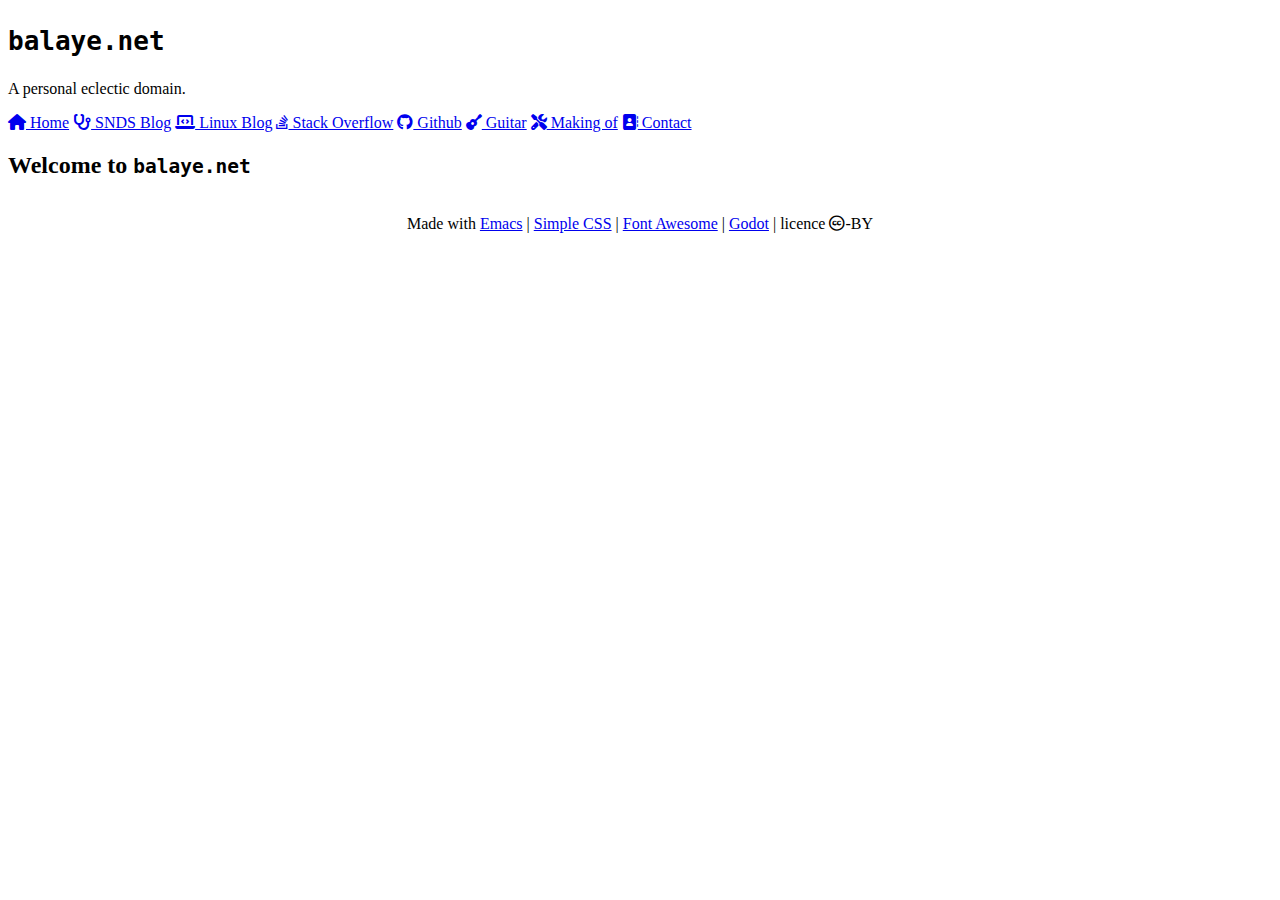
<file: index.html>
<?xml version="1.0" encoding="utf-8"?>
<!DOCTYPE html PUBLIC "-//W3C//DTD XHTML 1.0 Strict//EN"
"http://www.w3.org/TR/xhtml1/DTD/xhtml1-strict.dtd">
<html xmlns="http://www.w3.org/1999/xhtml" lang="en" xml:lang="en">
<head>
<meta http-equiv="Content-Type" content="text/html;charset=utf-8" />
<meta name="viewport" content="width=device-width, initial-scale=1" />
<title>Home</title>
<meta name="generator" content="Org Mode" />
<link rel="shortcut icon" type="image/png" href="img/favicon.png" /><link rel="stylesheet" href="https://cdn.simplecss.org/simple.min.css" /><link rel="stylesheet" href="./css/ulys.css" /><link rel="stylesheet" href="https://cdnjs.cloudflare.com/ajax/libs/font-awesome/6.1.1/css/all.min.css"><header>      <h1><code>balaye.net</code></h1>      <p>A personal eclectic domain.</p>      <nav>  <a href="./index.html"><i class="fas fa-home"></i> Home</a>  <a href="./snds-blog/"><i class="fas fa-stethoscope"></i> SNDS Blog</a>  <a href="./comp-blog.html"><i class="fas fa-laptop-code"></i> Linux Blog</a>  <a href="https://stackoverflow.com/users/6537892/pietrodito"><i class="fab fa-stack-overflow"></i> Stack Overflow</a>  <a href="https://github.com/pietrodito"><i class="fab  fa-github"></i> Github</a>  <a href="./guitar-repertoire.html"><i class="fas  fa-guitar"></i> Guitar</a>  <a href="./how-to.html"><i class="fa-solid fa-screwdriver-wrench"></i> Making of</a>  <a href="./contact.html"><i class="fas fa-address-book"></i> Contact</a>      </nav></header>
</head>
<body>
<div id="content" class="content">

<div id="outline-container-orgddcf13f" class="outline-2">
<h2 id="orgddcf13f">Welcome to <code>balaye.net</code></h2>
</div>
</div>
<div id="postamble" class="status">
<footer><p >Made with <a href="https://www.gnu.org/software/emacs/">Emacs</a> | <a href="https://simplecss.org/">Simple CSS</a> | <a href="https://fontawesome.com//">Font Awesome</a> | <a href="https://godotengine.org">Godot</a> | licence <i class='fab fa-creative-commons'></i>-BY</p></footer>
</div>
</body>
</html>
</file>
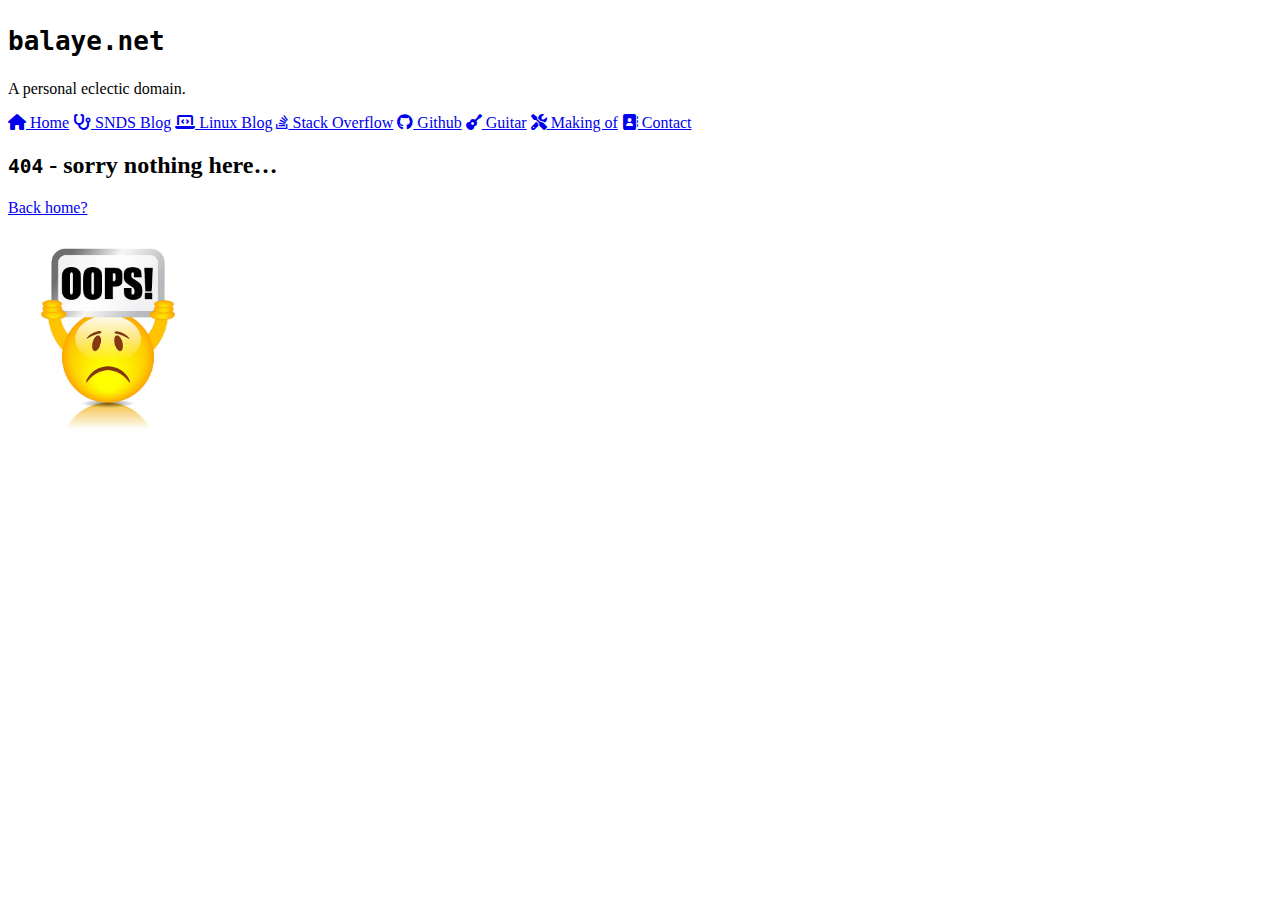
<file: 404-oops.html>
<?xml version="1.0" encoding="utf-8"?>
<!DOCTYPE html PUBLIC "-//W3C//DTD XHTML 1.0 Strict//EN"
"http://www.w3.org/TR/xhtml1/DTD/xhtml1-strict.dtd">
<html xmlns="http://www.w3.org/1999/xhtml" lang="en" xml:lang="en">
<head>
<meta http-equiv="Content-Type" content="text/html;charset=utf-8" />
<meta name="viewport" content="width=device-width, initial-scale=1" />
<title>404</title>
<meta name="generator" content="Org Mode" />
<link rel="shortcut icon" type="image/png" href="img/favicon.png" /><link rel="stylesheet" href="https://cdn.simplecss.org/simple.min.css" /><link rel="stylesheet" href="./css/ulys.css" /><link rel="stylesheet" href="https://cdnjs.cloudflare.com/ajax/libs/font-awesome/6.1.1/css/all.min.css"><header>      <h1><code>balaye.net</code></h1>      <p>A personal eclectic domain.</p>      <nav>  <a href="./index.html"><i class="fas fa-home"></i> Home</a>  <a href="./snds-blog/"><i class="fas fa-stethoscope"></i> SNDS Blog</a>  <a href="./comp-blog/"><i class="fas fa-laptop-code"></i> Linux Blog</a>  <a href="https://stackoverflow.com/users/6537892/pietrodito"><i class="fab fa-stack-overflow"></i> Stack Overflow</a>  <a href="https://github.com/pietrodito"><i class="fab  fa-github"></i> Github</a>  <a href="./guitar-repertoire.html"><i class="fas  fa-guitar"></i> Guitar</a>  <a href="./how-to.html"><i class="fa-solid fa-screwdriver-wrench"></i> Making of</a>  <a href="./contact.html"><i class="fas fa-address-book"></i> Contact</a>      </nav></header>
</head>
<body>
<div id="content" class="content">

<div id="outline-container-org0fd32f5" class="outline-2">
<h2 id="org0fd32f5"><code>404</code> - sorry nothing here&#x2026;</h2>
<div class="outline-text-2" id="text-org0fd32f5">
<p>
<a href="index.html">Back home?</a>
</p>


<div id="org676bfb7" class="figure">
<p><img src="./img/404-balaye.net.jpg" alt="404-balaye.net.jpg" width="200px" align="middle" />
</p>
</div>
</div>
</div>
</div>
</body>
</html>
</file>
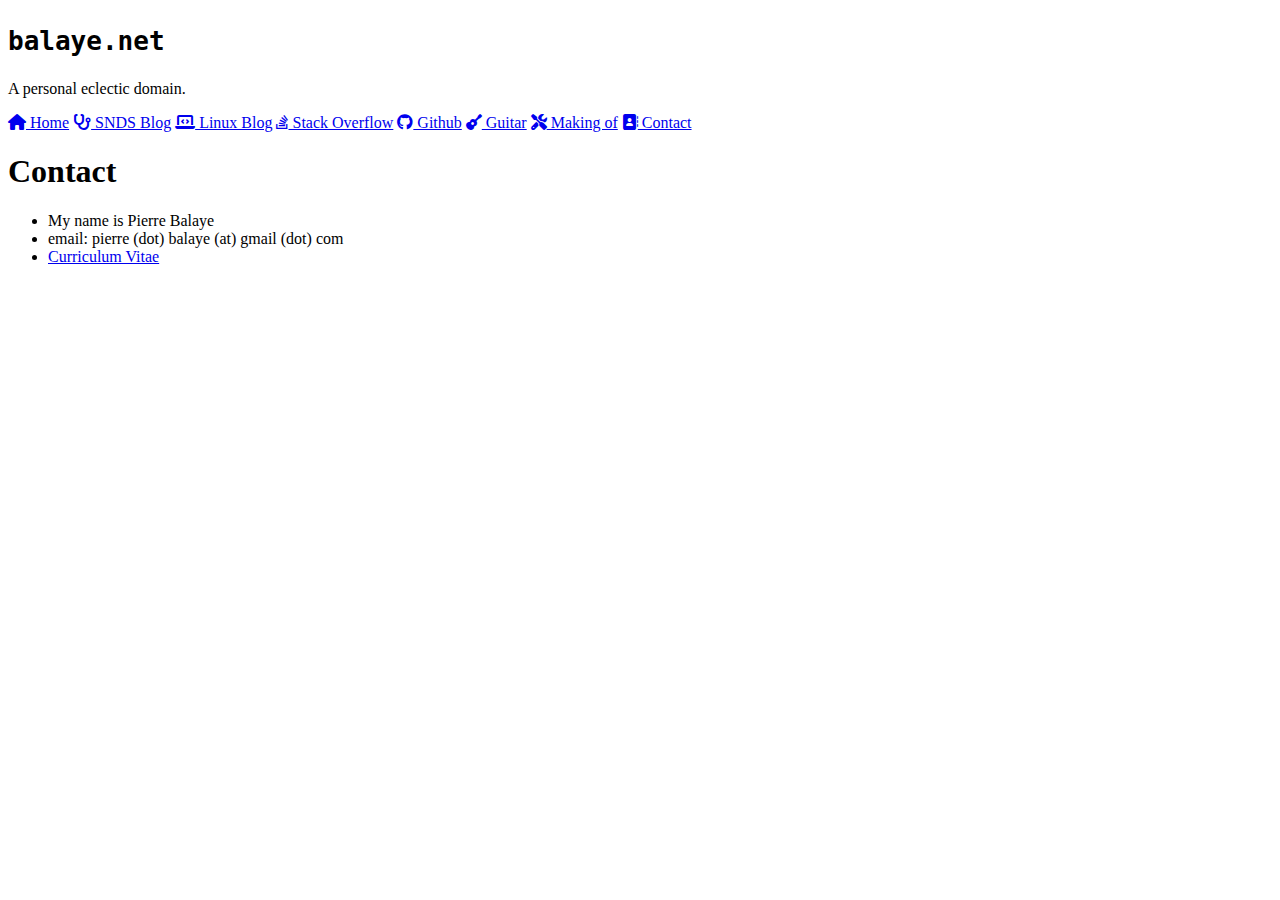
<file: contact.html>
<?xml version="1.0" encoding="utf-8"?>
<!DOCTYPE html PUBLIC "-//W3C//DTD XHTML 1.0 Strict//EN"
"http://www.w3.org/TR/xhtml1/DTD/xhtml1-strict.dtd">
<html xmlns="http://www.w3.org/1999/xhtml" lang="en" xml:lang="en">
<head>
<meta http-equiv="Content-Type" content="text/html;charset=utf-8" />
<meta name="viewport" content="width=device-width, initial-scale=1" />
<title>Contact</title>
<meta name="generator" content="Org Mode" />
<link rel="shortcut icon" type="image/png" href="img/favicon.png" /><link rel="stylesheet" href="https://cdn.simplecss.org/simple.min.css" /><link rel="stylesheet" href="./css/ulys.css" /><link rel="stylesheet" href="https://cdnjs.cloudflare.com/ajax/libs/font-awesome/6.1.1/css/all.min.css"><header>      <h1><code>balaye.net</code></h1>      <p>A personal eclectic domain.</p>      <nav>  <a href="./index.html"><i class="fas fa-home"></i> Home</a>  <a href="./snds-blog/"><i class="fas fa-stethoscope"></i> SNDS Blog</a>  <a href="./comp-blog/"><i class="fas fa-laptop-code"></i> Linux Blog</a>  <a href="https://stackoverflow.com/users/6537892/pietrodito"><i class="fab fa-stack-overflow"></i> Stack Overflow</a>  <a href="https://github.com/pietrodito"><i class="fab  fa-github"></i> Github</a>  <a href="./guitar-repertoire.html"><i class="fas  fa-guitar"></i> Guitar</a>  <a href="./how-to.html"><i class="fa-solid fa-screwdriver-wrench"></i> Making of</a>  <a href="./contact.html"><i class="fas fa-address-book"></i> Contact</a>      </nav></header>
</head>
<body>
<div id="content" class="content">
<h1 class="title">Contact</h1>
<ul class="org-ul">
<li>My name is Pierre Balaye</li>
<li>email: pierre (dot) balaye (at) gmail (dot) com</li>
<li><a href="dwld/CV_Balaye.pdf">Curriculum Vitae</a></li>
</ul>
</div>
</body>
</html>
</file>
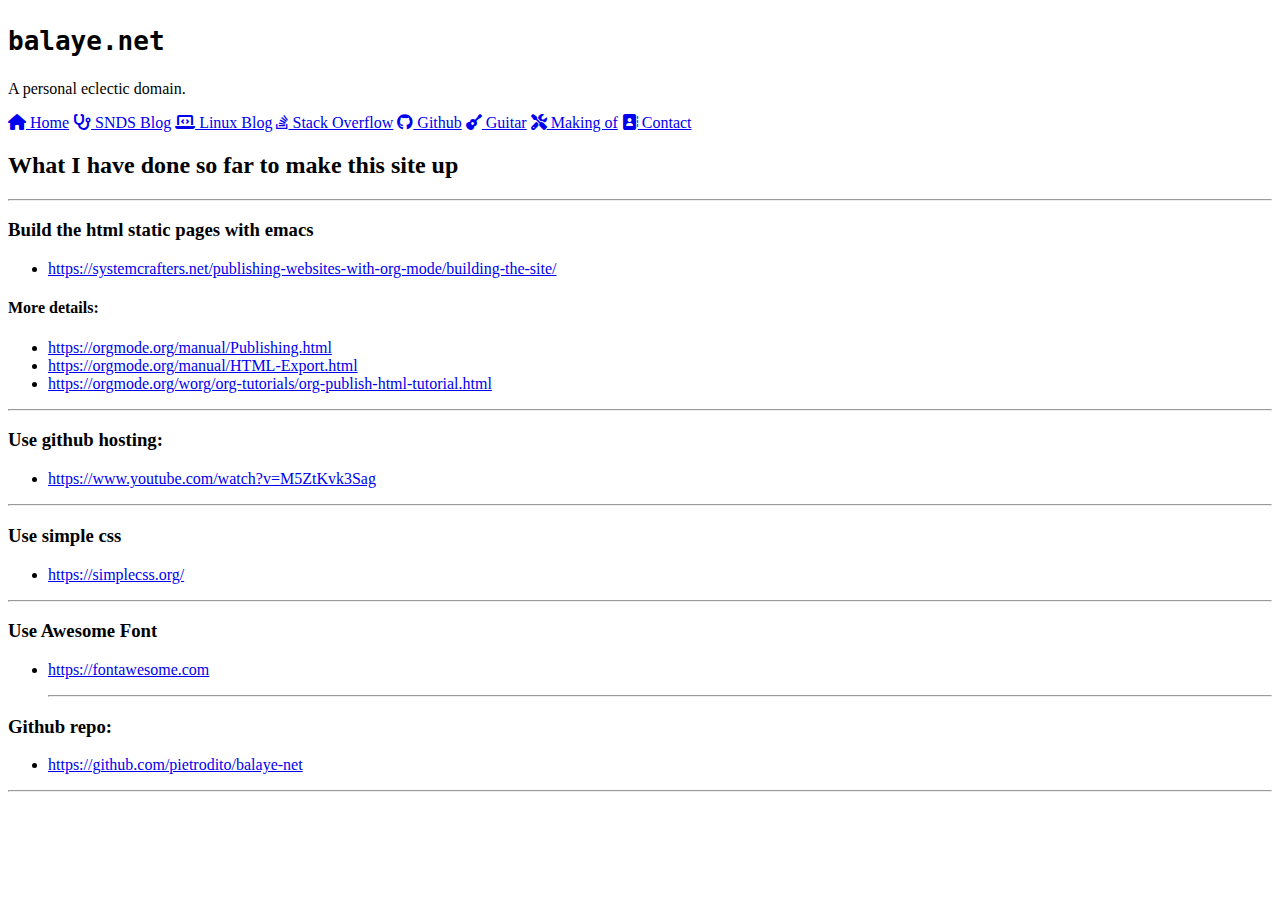
<file: how-to.html>
<?xml version="1.0" encoding="utf-8"?>
<!DOCTYPE html PUBLIC "-//W3C//DTD XHTML 1.0 Strict//EN"
"http://www.w3.org/TR/xhtml1/DTD/xhtml1-strict.dtd">
<html xmlns="http://www.w3.org/1999/xhtml" lang="en" xml:lang="en">
<head>
<meta http-equiv="Content-Type" content="text/html;charset=utf-8" />
<meta name="viewport" content="width=device-width, initial-scale=1" />
<title>Making of</title>
<meta name="generator" content="Org Mode" />
<link rel="shortcut icon" type="image/png" href="img/favicon.png" /><link rel="stylesheet" href="https://cdn.simplecss.org/simple.min.css" /><link rel="stylesheet" href="./css/ulys.css" /><link rel="stylesheet" href="https://cdnjs.cloudflare.com/ajax/libs/font-awesome/6.1.1/css/all.min.css"><header>      <h1><code>balaye.net</code></h1>      <p>A personal eclectic domain.</p>      <nav>  <a href="./index.html"><i class="fas fa-home"></i> Home</a>  <a href="./snds-blog/"><i class="fas fa-stethoscope"></i> SNDS Blog</a>  <a href="./comp-blog/"><i class="fas fa-laptop-code"></i> Linux Blog</a>  <a href="https://stackoverflow.com/users/6537892/pietrodito"><i class="fab fa-stack-overflow"></i> Stack Overflow</a>  <a href="https://github.com/pietrodito"><i class="fab  fa-github"></i> Github</a>  <a href="./guitar-repertoire.html"><i class="fas  fa-guitar"></i> Guitar</a>  <a href="./how-to.html"><i class="fa-solid fa-screwdriver-wrench"></i> Making of</a>  <a href="./contact.html"><i class="fas fa-address-book"></i> Contact</a>      </nav></header>
</head>
<body>
<div id="content" class="content">

<div id="outline-container-org95849df" class="outline-2">
<h2 id="org95849df">What I have done so far to make this site up</h2>
<div class="outline-text-2" id="text-org95849df">
<hr />
</div>

<div id="outline-container-orgc7b6dbe" class="outline-3">
<h3 id="orgc7b6dbe">Build the html static pages with emacs</h3>
<div class="outline-text-3" id="text-orgc7b6dbe">
<ul class="org-ul">
<li><a href="https://systemcrafters.net/publishing-websites-with-org-mode/building-the-site/">https://systemcrafters.net/publishing-websites-with-org-mode/building-the-site/</a></li>
</ul>
</div>

<div id="outline-container-orgde849a0" class="outline-4">
<h4 id="orgde849a0">More details:</h4>
<div class="outline-text-4" id="text-orgde849a0">
<ul class="org-ul">
<li><a href="https://orgmode.org/manual/Publishing.html">https://orgmode.org/manual/Publishing.html</a></li>
<li><a href="https://orgmode.org/manual/HTML-Export.html">https://orgmode.org/manual/HTML-Export.html</a></li>
<li><a href="https://orgmode.org/worg/org-tutorials/org-publish-html-tutorial.html">https://orgmode.org/worg/org-tutorials/org-publish-html-tutorial.html</a></li>
</ul>
<hr />
</div>
</div>
</div>
<div id="outline-container-org42d8e2a" class="outline-3">
<h3 id="org42d8e2a">Use github hosting:</h3>
<div class="outline-text-3" id="text-org42d8e2a">
<ul class="org-ul">
<li><a href="https://www.youtube.com/watch?v=M5ZtKvk3Sag">https://www.youtube.com/watch?v=M5ZtKvk3Sag</a></li>
</ul>
<hr />
</div>
</div>
<div id="outline-container-org74ea580" class="outline-3">
<h3 id="org74ea580">Use simple css</h3>
<div class="outline-text-3" id="text-org74ea580">
<ul class="org-ul">
<li><a href="https://simplecss.org/">https://simplecss.org/</a></li>
</ul>

<hr />
</div>
</div>
<div id="outline-container-orge4cc4a2" class="outline-3">
<h3 id="orge4cc4a2">Use Awesome Font</h3>
<div class="outline-text-3" id="text-orge4cc4a2">
<ul class="org-ul">
<li><p>
<a href="https://fontawesome.com">https://fontawesome.com</a>
</p>

<hr /></li>
</ul>
</div>
</div>
<div id="outline-container-org191cc7e" class="outline-3">
<h3 id="org191cc7e">Github repo:</h3>
<div class="outline-text-3" id="text-org191cc7e">
<ul class="org-ul">
<li><a href="https://github.com/pietrodito/balaye-net">https://github.com/pietrodito/balaye-net</a></li>
</ul>


<hr />
</div>
</div>
</div>
</div>
</body>
</html>
</file>
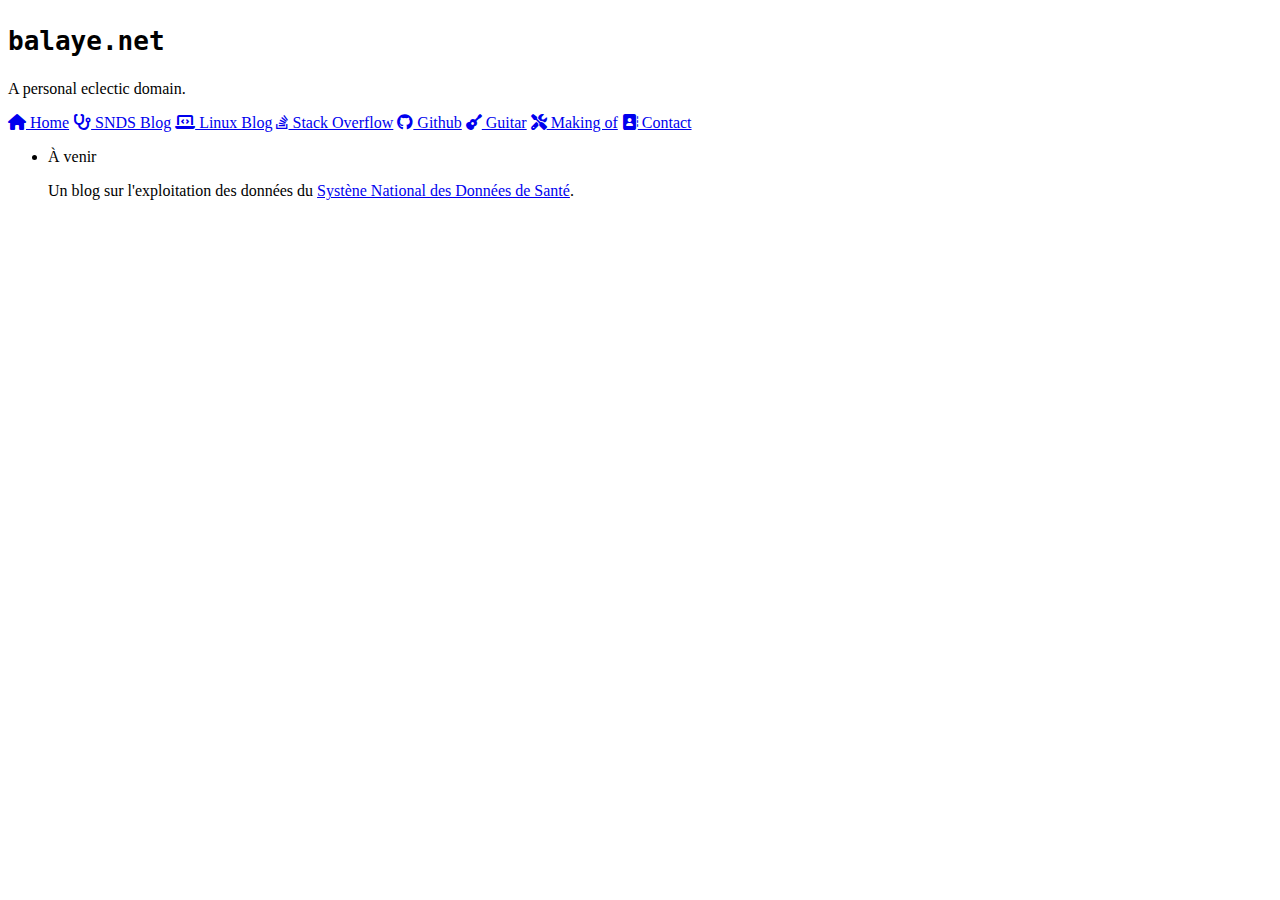
<file: snds.html>
<?xml version="1.0" encoding="utf-8"?>
<!DOCTYPE html PUBLIC "-//W3C//DTD XHTML 1.0 Strict//EN"
"http://www.w3.org/TR/xhtml1/DTD/xhtml1-strict.dtd">
<html xmlns="http://www.w3.org/1999/xhtml" lang="en" xml:lang="en">
<head>
<meta http-equiv="Content-Type" content="text/html;charset=utf-8" />
<meta name="viewport" content="width=device-width, initial-scale=1" />
<title>SNDS</title>
<meta name="generator" content="Org Mode" />
<link rel="shortcut icon" type="image/png" href="img/favicon.png" /><link rel="stylesheet" href="https://cdn.simplecss.org/simple.min.css" /><link rel="stylesheet" href="./css/ulys.css" /><link rel="stylesheet" href="https://cdnjs.cloudflare.com/ajax/libs/font-awesome/6.1.1/css/all.min.css"><header>      <h1><code>balaye.net</code></h1>      <p>A personal eclectic domain.</p>      <nav>  <a href="./index.html"><i class="fas fa-home"></i> Home</a>  <a href="./snds-blog/"><i class="fas fa-stethoscope"></i> SNDS Blog</a>  <a href="./comp-blog/"><i class="fas fa-laptop-code"></i> Linux Blog</a>  <a href="https://stackoverflow.com/users/6537892/pietrodito"><i class="fab fa-stack-overflow"></i> Stack Overflow</a>  <a href="https://github.com/pietrodito"><i class="fab  fa-github"></i> Github</a>  <a href="./guitar-repertoire.html"><i class="fas  fa-guitar"></i> Guitar</a>  <a href="./how-to.html"><i class="fa-solid fa-screwdriver-wrench"></i> Making of</a>  <a href="./contact.html"><i class="fas fa-address-book"></i> Contact</a>      </nav></header>
</head>
<body>
<div id="content" class="content">
<ul class="org-ul">
<li><p>
À venir
</p>

<p>
Un blog sur l'exploitation des données du <a href="https://www.snds.gouv.fr/SNDS/Accueil">Systène National des Données de Santé</a>.
</p></li>
</ul>
</div>
</body>
</html>
</file>
<file: css/ulys.css>
footer{
    display: table;
    text-align: center;
    margin-left: auto;
    margin-right: auto;
}

.container {
  position: relative;
  overflow: hidden;
  width: 100%;
  padding-top: 15.625%; /* 16:9 Aspect Ratio (divide 9 by 16 = 0.5625) */
}

/* Then style the iframe to fit in the container div with full height and width */
.responsive-iframe {
  position: absolute;
  top: 0;
  left: 0;
  bottom: 0;
  right: 0;
  width: 100%;
  height: 100%;
}
</file>
